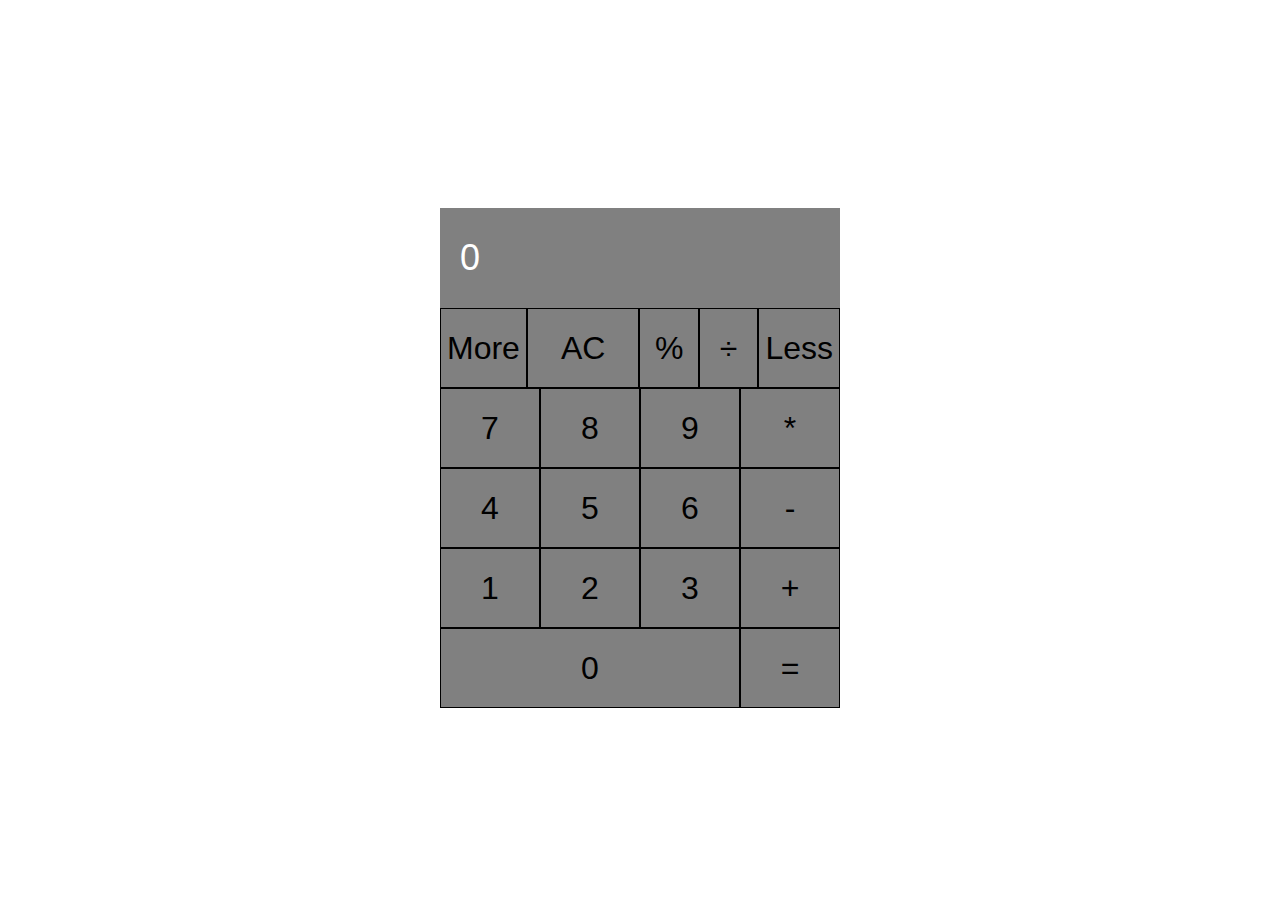
<file: 2lab/src/index.html>
<!DOCTYPE html>
<html>
<head>
    <meta charset="utf-8">
    <title>Calculator</title>
    <link rel="stylesheet" type="text/css" href="style.css">
</head>
<body>
<div class="calculator">
    <input type="text" class="screen" value="0" disabled>
    <div class="row" id="addons"></div>
    <div class="row" id="1">
        <button class="all-clear">AC</button>
        <button class="operator" value="%">%</button>
        <button class="operator" value="/">&divide;</button>
    </div>
    <div class="row">
        <button class="number" value="7">7</button>
        <button class="number" value="8">8</button>
        <button class="number" value="9">9</button>
        <button class="operator" value="*">*</button>
    </div>
    <div class="row">
        <button class="number" value="4">4</button>
        <button class="number" value="5">5</button>
        <button class="number" value="6">6</button>
        <button class="operator" value="-">-</button>
    </div>
    <div class="row">
        <button class="number" value="1">1</button>
        <button class="number" value="2">2</button>
        <button class="number" value="3">3</button>
        <button class="operator" value="+">+</button>
    </div>
    <div class="row">
        <button class="number zero-btn" value="0">0</button>
        <button class="equal-sign">=</button>
    </div>
</div>

</body>
<script type="text/javascript" src="script.js"></script>
</html>
</file>
<file: 2lab/src/style.css>
.calculator{
    text-align: center;
    margin: 0 auto;
    padding-top: 200px;
    width: 400px;
}
.screen{
    width: 100%;
    height: 100px;
    background-color: gray;
    color: #fff;
    text-align: left;
    font-size: 36px;
    border: none;
    padding: 0 20px;
    box-sizing: border-box;
}
.keys{
    width: 100%;
}

.row{
    display: flex;
}

button{
    height: 80px;
    background-color: gray;
    border: 1px solid black;
    font-size: 32px;
    color: black;
    width: 25%;
    outline: none;

}

.all-clear{
    width: 50%;
}
.zero-btn{
    width: 75%;
}

.operator,.equal-sign{
    background-color: gray;
}

button:hover{
    background-color: green;
}

.operator:hover, .equal-sign:hover{
    background-color: green;
}
</file>
